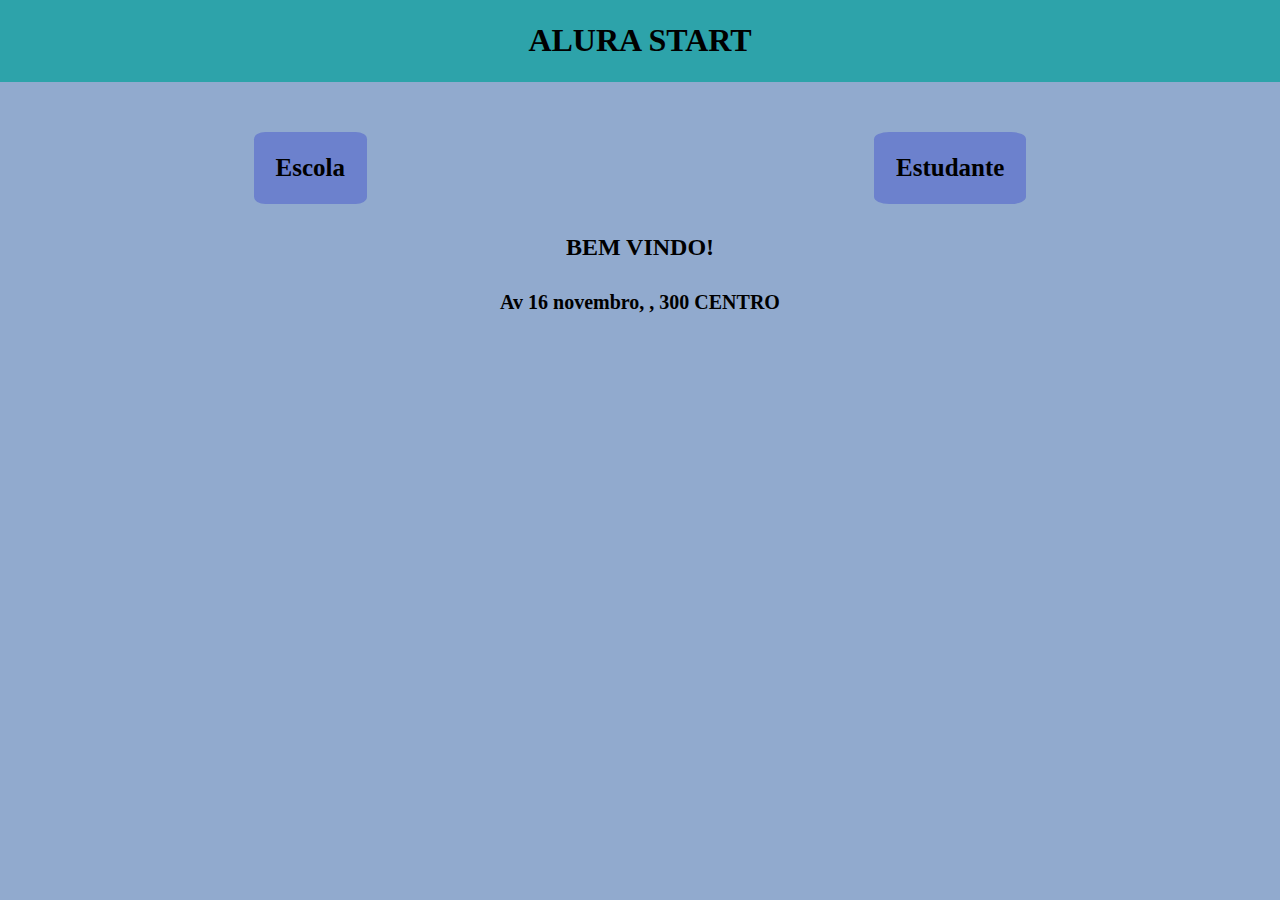
<file: index.html>
<!DOCTYPE html>
<html lang="pt-br">
<head>
    <meta charset="UTF-8">
    <meta name="viewport" content="width=device-width, initial-scale=1.0">
    <link rel="stylesheet" href="style.css">
    <title>SiteMaria</title>
</head>
<body>
    <header>
        <h1>ALURA
            START</h1>
    </header>   

    <div class="botão">
        <a href="escola.html">Escola</a>
        <a href="estudante.html">Estudante</a>
    </div>

    <h2>BEM VINDO!</h2>
    <h6>Av 16 novembro, , 300 CENTRO</h6>
</body>
</html>
</file>
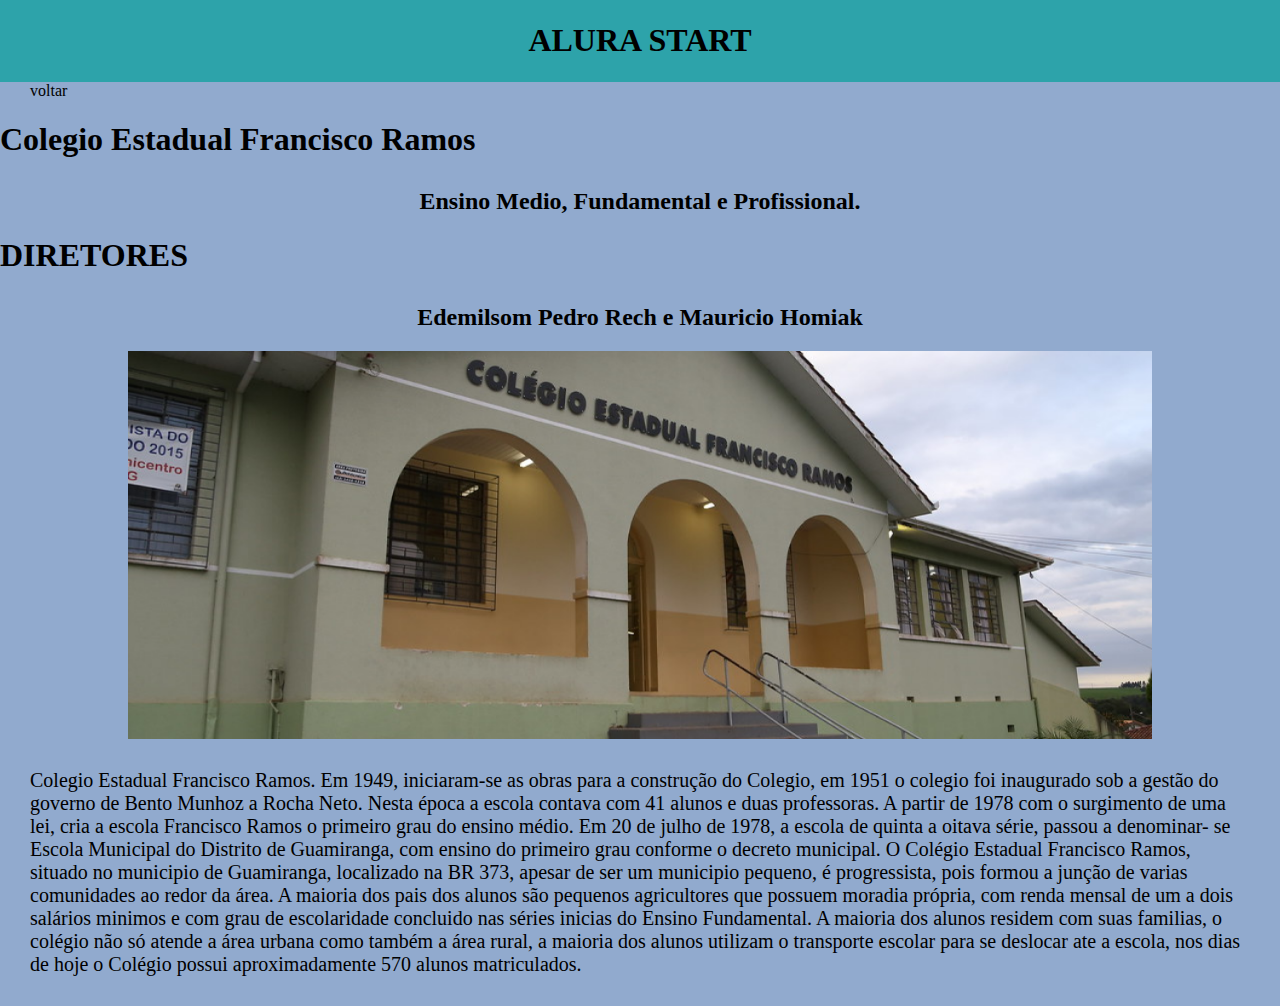
<file: escola.html>
<!DOCTYPE html>
<html lang="pt-br">
<head>
    <meta charset="UTF-8">
    <meta name="viewport" content="width=device-width, initial-scale=1.0">
    <link rel="stylesheet" href="style.css">
    <title>SiteMaria</title>
</head>
<body>
    <header>
        <h1>ALURA
            START</h1>
    </header>   
    <a href="index.html" style="color: black; margin: 30px;">voltar</a>
   <div>
       <h1>
        Colegio Estadual Francisco Ramos
       </h1>
       <h2>Ensino Medio, Fundamental e Profissional. </h2>
       <h1>DIRETORES</h1>
       <h2>Edemilsom Pedro Rech e Mauricio Homiak</h2>
   </div>
   <div class="img2">
       <img src="img.png" style="max-width: 80%;">
    </div>
    <p style=" max-width:100%; font-size: 20px; color: black; margin: 30px;">Colegio Estadual Francisco Ramos.
 Em 1949, iniciaram-se as obras para a construção do Colegio, em 1951 o colegio foi inaugurado sob a gestão do governo de Bento Munhoz a Rocha Neto.
 Nesta época a escola contava com  41 alunos e duas professoras. A partir de 1978 com o surgimento de uma lei, cria a escola Francisco Ramos o primeiro grau do ensino médio.
 Em 20 de julho de 1978, a escola  de quinta a oitava série, passou a denominar- se Escola Municipal do Distrito de Guamiranga, com ensino do primeiro grau conforme o decreto municipal.
O Colégio Estadual Francisco Ramos, situado no municipio de Guamiranga, localizado na BR 373, apesar de ser um municipio pequeno, é progressista, pois formou a junção  de varias comunidades ao redor da área.
 A maioria dos pais dos alunos são pequenos agricultores que possuem moradia própria, com renda mensal de um a dois salários minimos e com grau de escolaridade concluido nas séries  inicias do Ensino Fundamental. A maioria dos alunos residem com suas familias, o colégio não só atende a área urbana como também a área rural, a maioria dos alunos utilizam o transporte escolar para se deslocar ate a escola, nos dias de hoje o Colégio possui  aproximadamente 570 alunos matriculados.</p>
</body>
</html>
</file>
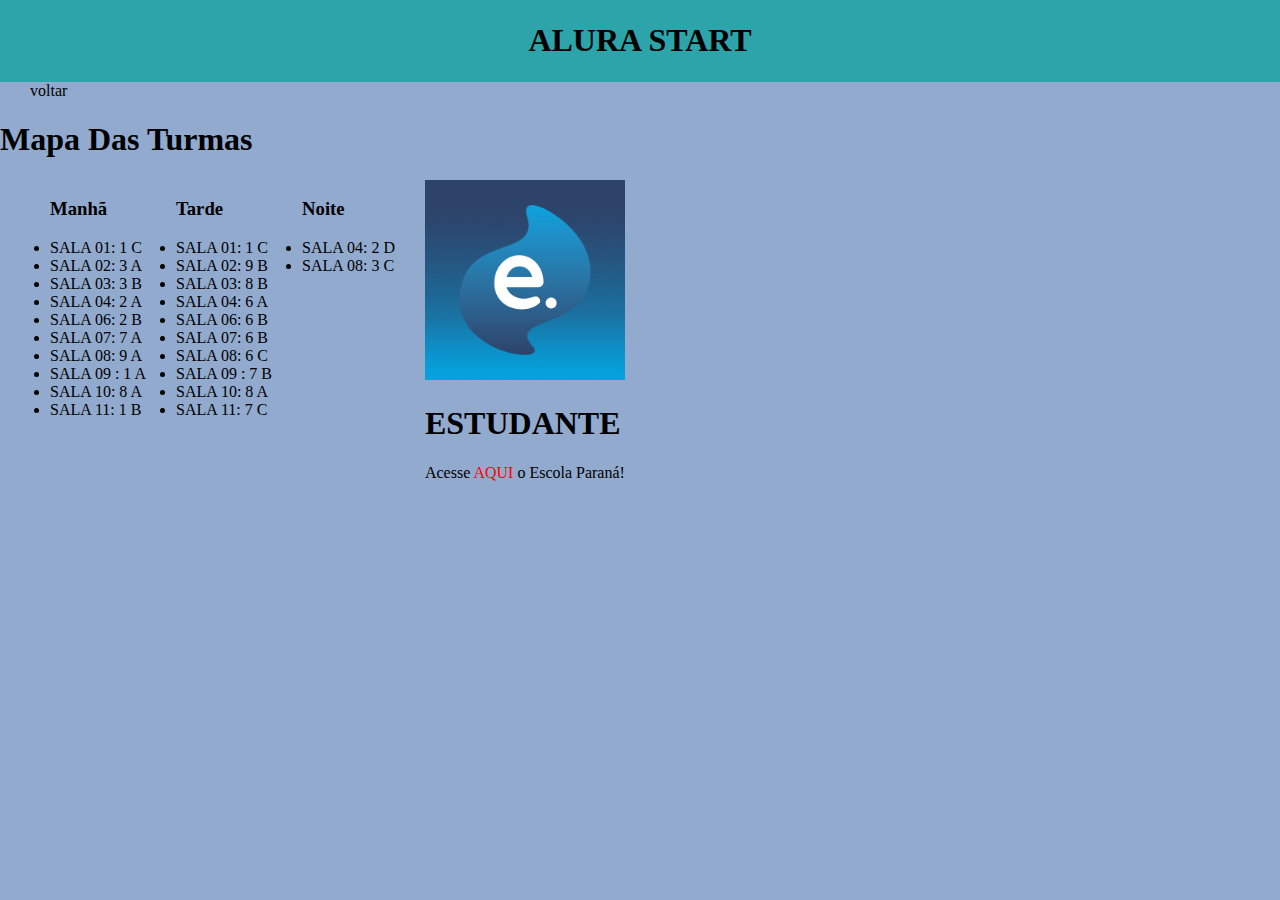
<file: estudante.html>
<!DOCTYPE html>
<html lang="pt-br">
<head>
    <meta charset="UTF-8">
    <meta name="viewport" content="width=device-width, initial-scale=1.0">
    <link rel="stylesheet" href="style.css">
    <title>SiteMaria</title>
</head>
<body>
    <header>
        <h1>ALURA
            START</h1>
    </header>   
<a href="index.html" style="color: black; margin: 30px;">voltar</a>

<h1>Mapa Das Turmas</h1>

<div class="listas">
    <div>
        <h3>Manhã</h3>
        <li>SALA  01: 1 C</li>
        <li>SALA 02: 3 A </li>
        <li>SALA  03: 3 B</li>
        <li>SALA 04: 2 A</li>
        <li>SALA 06: 2 B</li>
        <li>SALA 07: 7 A</li>
        <li>SALA 08: 9 A </li>
        <li>SALA 09 : 1 A</li>
        <li>SALA 10:  8 A </li>
        <li>SALA 11:  1 B </li>
    </div>
    <div>
        <h3>Tarde</h3>
        <li>SALA  01: 1 C</li>
        <li>SALA 02: 9 B</li>
        <li>SALA  03: 8 B</li>
        <li>SALA 04: 6 A</li>
        <li>SALA 06: 6 B</li>
        <li>SALA 07: 6 B</li>
        <li>SALA 08: 6 C </li>
        <li>SALA 09 : 7 B</li>
        <li>SALA 10:  8 A </li>
        <li>SALA 11:  7 C</li>
    </div>
    <div>
        <h3>Noite</h3>
        <li>SALA 04: 2 D</li>
        <li>SALA 08: 3  C</li>
    </div>
    <div>
        <img src="para.png" height="200px">
        <h1>ESTUDANTE</h1>
        <p>Acesse <a href="https://play.google.com/store/apps/details?id=br.gov.pr.celepar.escolapr&hl=pt_BR&gl=US" style="color:red;">AQUI</a> o Escola Paraná!</p>
    </div>
</div>

</body>
</html>
</file>
<file: style.css>
header h1 {
    text-align: center;
}

header {
    background-color: #2DA3AA;
    padding: 1px;
}

body {
    background-color: #91AACE;
    margin: 0px;
}

a {
    text-decoration: none;
}

.botão {
    display: flex;
    justify-content: space-around;
    margin-top: 50px;
}

.botão a {
    background-color: #6C81CD;
    border-radius: 10%;
    color:black;
    font-weight: bold;
    font-size: 25px;
    padding: 22px;
}

h2, h6 {
    text-align: center;
    margin-top: 30px;
}

h6{
    font-size: 20px;
}

.img2 {
    display: flex;
    justify-content: center;
}

.listas {
    display: flex;
    margin: 20px;
}

.listas div {
    margin-left: 30px;
}
</file>
